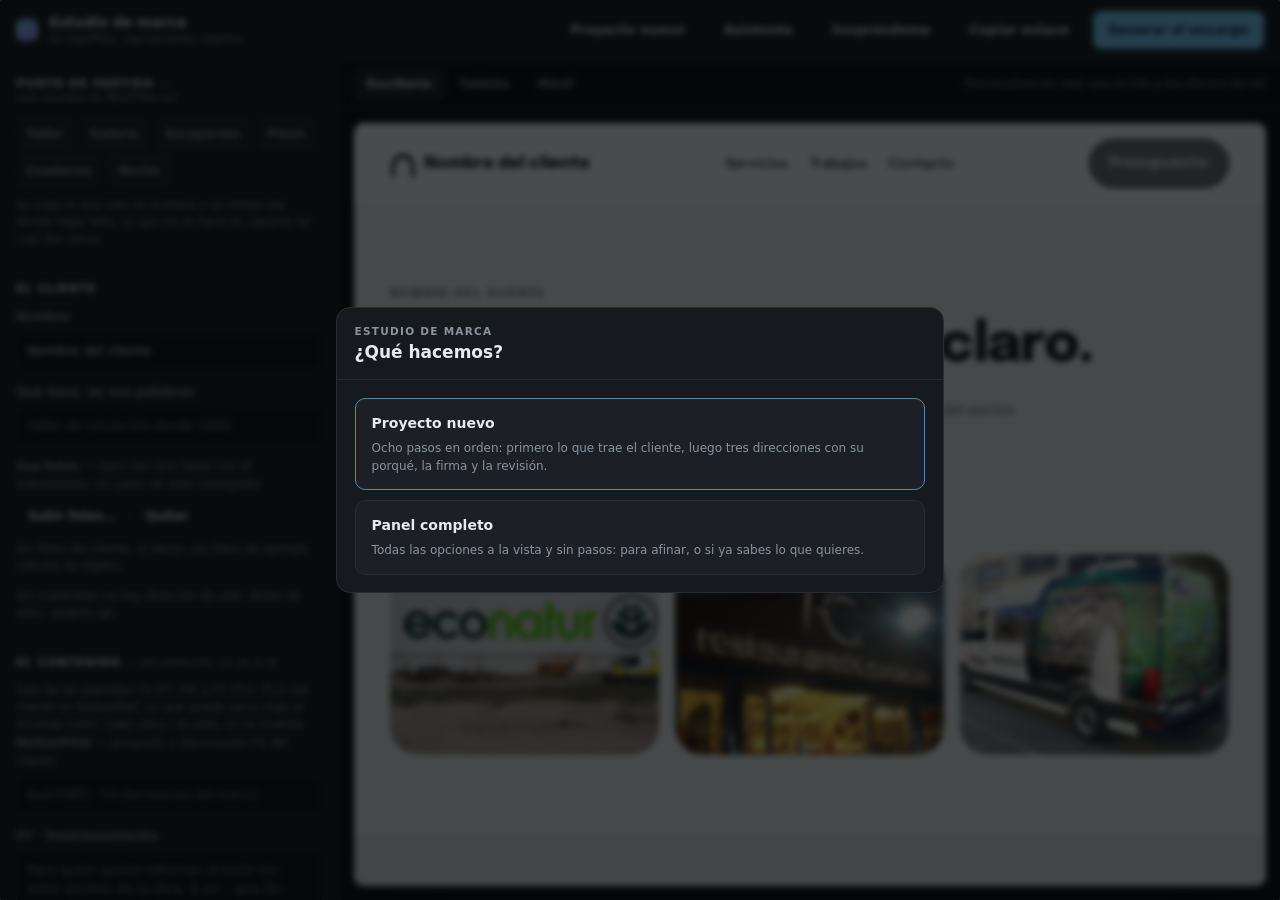
<file: estudio/index.html>
<!doctype html>
<html lang="es">
<head>
<meta charset="utf-8">
<meta name="viewport" content="width=device-width, initial-scale=1">
<meta name="robots" content="noindex, nofollow">
<title>Estudio de marca · kit OpsPilot</title>
<meta name="description" content="Herramienta interna: se compone la dirección de arte de una web y sale un encargo ejecutable.">
<link rel="stylesheet" href="../_astro/kit-completo.css?v=b0d6eb5a">
<link rel="stylesheet" href="estudio.css?v=91aaba2c">
</head>
<body>

<header class="ui-top">
  <div class="ui-brand">
    <span class="ui-dot"></span>
    <div>
      <strong>Estudio de marca</strong>
      <span>kit OpsPilot · herramienta interna</span>
    </div>
  </div>
  <div class="ui-top-actions">
    <button id="nuevo" class="ui-btn ui-btn-ghost" title="Otro cliente, o elegir cómo trabajar">Proyecto nuevo</button>
    <button id="modo" class="ui-btn ui-btn-ghost">Asistente</button>
    <button id="dados" class="ui-btn ui-btn-ghost" title="Una propuesta nueva con sus ejes y sus materiales; se puede deshacer">Sorpréndeme</button>
    <button id="enlace" class="ui-btn ui-btn-ghost" title="Copia un enlace con esta composición">Copiar enlace</button>
    <button id="ver-brief" class="ui-btn ui-btn-primary">Generar el encargo</button>
  </div>
</header>

<main class="ui-shell">

  <!-- ══ EL ASISTENTE ═════════════════════════════════════════════════
       Los mismos datos que el panel, en ocho pasos. Lo pinta asistente.js. -->
  <aside class="ui-panel ui-asis" id="asistente" aria-label="Asistente de proyecto">
    <ol class="ui-asis-pasos" id="asis-pasos"></ol>
    <div class="ui-asis-cuerpo" id="asis-cuerpo"></div>
    <footer class="ui-asis-pie">
      <button type="button" id="asis-atras" class="ui-btn ui-btn-ghost">Atrás</button>
      <p class="ui-asis-falta" id="asis-falta" role="status"></p>
      <button type="button" id="asis-sigue" class="ui-btn ui-btn-primary">Siguiente</button>
    </footer>
  </aside>

  <!-- ══ PANEL DE DECISIONES ══════════════════════════════════════════ -->
  <aside class="ui-panel" id="panel">

    <section class="ui-group">
      <h2>Punto de partida <em>— seis mundos de RECETAS.md</em></h2>
      <div class="ui-chips" id="recetas"></div>
      <p class="ui-hint">
        Se coge el que más se acerque y se rompe por donde haga falta. Lo que no se hace
        es copiarlo tal cual dos veces.
      </p>
    </section>

    <section class="ui-group">
      <h2>El cliente</h2>
      <label class="ui-field">
        <span>Nombre</span>
        <input type="text" id="marca" value="Nombre del cliente" autocomplete="off">
      </label>
      <label class="ui-field">
        <span>Qué hace, en sus palabras</span>
        <input type="text" id="oficio" placeholder="taller de rotulación desde 1993" autocomplete="off">
      </label>
      <div class="ui-field">
        <span>Sus fotos <em>— para ver SUS fotos con el tratamiento; no salen de este navegador</em></span>
        <div class="ui-logo">
          <label class="ui-btn ui-btn-ghost" for="fotos-file">Subir fotos…</label>
          <input type="file" id="fotos-file" accept="image/jpeg,image/png,image/webp" multiple hidden>
          <button type="button" id="fotos-quitar" class="ui-btn ui-btn-ghost">Quitar</button>
        </div>
        <div id="fotos-diag"></div>
      </div>
      <p class="ui-hint">
        Sin materiales no hay dirección de arte. Antes de esto: <code>ASSETS.md</code>.
      </p>
    </section>

    <section class="ui-group">
      <h2>El contenido <em>— del protocolo, no de la IA</em></h2>
      <p class="ui-hint" style="margin-top:0">
        Sale de las plantillas F4 (P7–P9) y F5 (P11–P12) del cliente en NotionPilot.
        Lo que quede vacío viaja al encargo como <code>TODO (Pn)</code>: se pide, no se inventa.
      </p>
      <label class="ui-field">
        <span>NotionPilot <em>— proyecto o documento F4 del cliente</em></span>
        <input type="text" id="np" placeholder="8a5758f2 · F4 Decisiones de marca" autocomplete="off">
      </label>
      <label class="ui-field">
        <span>P7 · Posicionamiento</span>
        <textarea id="posicionamiento" rows="2" placeholder="Para quien quiere reformar el baño sin estar encima de la obra, X es… que [la prueba que un competidor no podría firmar]."></textarea>
      </label>
      <label class="ui-field">
        <span>P8 · La prueba principal <em>— va en el subtítulo</em></span>
        <input type="text" id="prueba" placeholder="Presupuesto cerrado en 48 h tras medir, por escrito" autocomplete="off">
      </label>
      <label class="ui-field">
        <span>P11 · Búsqueda principal</span>
        <input type="text" id="busqueda" placeholder="reforma de baño en Córdoba" autocomplete="off">
      </label>
      <label class="ui-field">
        <span>P11 · Zona <em>— pueblos, separados por comas</em></span>
        <input type="text" id="zona" placeholder="Córdoba, Lucena, Montilla, Puente Genil" autocomplete="off">
      </label>
      <label class="ui-field">
        <span>P9 · Voz <em>— tres adjetivos</em></span>
        <input type="text" id="voz" placeholder="claro, de oficio, sin prisas" autocomplete="off">
      </label>
      <div class="ui-field ui-row">
        <label class="ui-field" style="flex:1"><span>Decimos</span>
          <input type="text" id="palabrasSi" placeholder="partida, medir, por escrito" autocomplete="off"></label>
        <label class="ui-field" style="flex:1"><span>Nunca decimos</span>
          <input type="text" id="palabrasNo" placeholder="calidad-precio, integral" autocomplete="off"></label>
      </div>
      <label class="ui-field">
        <span>P12 · La objeción principal</span>
        <input type="text" id="objecion" placeholder="«¿Y si luego cuesta más de lo que me dijeron?»" autocomplete="off">
      </label>
      <label class="ui-field">
        <span>…y cómo se responde <em>— con un hecho, no con un adjetivo</em></span>
        <input type="text" id="respuestaObjecion" placeholder="El precio de la visita es el que firmas: por partidas y por escrito." autocomplete="off">
      </label>
      <label class="ui-field">
        <span>P12 · Cómo funciona <em>— un paso por línea: paso · qué pasa · plazo</em></span>
        <textarea id="pasos" rows="3" placeholder="Nos escribes · qué quieres y dónde, con una foto · te contestamos en una hora"></textarea>
      </label>
      <label class="ui-field">
        <span>Servicios <em>— uno por línea: nombre · qué incluye · desde X €</em></span>
        <textarea id="listaServicios" rows="4" placeholder="Cambio de bañera por plato · plato, mampara y alicatado de la zona · desde 1.450 €"></textarea>
      </label>
      <label class="ui-field">
        <span>Reseñas reales <em>— una por línea: texto literal · dónde y cuándo</em></span>
        <textarea id="listaResenas" rows="3" placeholder="Lo que dijeron que costaba fue lo que costó. · Google, marzo de 2026"></textarea>
      </label>
      <label class="ui-field">
        <span>P8 · Cifras con prueba <em>— una por línea: cifra · qué mide · de dónde sale</em></span>
        <textarea id="cifras" rows="3" placeholder="48 h · visita en la capital · compromiso escrito en el presupuesto"></textarea>
      </label>
      <div class="ui-field">
        <span>P12 · El canal que atiende DE VERDAD <em>— lo que no se marque no sale en la web</em></span>
        <div class="ui-chips ui-chips-sm" id="canales"></div>
      </div>
      <label class="ui-field">
        <span>Datos de contacto <em>— tal como van en todas partes</em></span>
        <textarea id="datosContacto" rows="3" placeholder="WhatsApp +34 6XX XX XX XX · lunes a viernes, 9 a 19 h&#10;El formulario llega a info@… y se contesta en el día"></textarea>
      </label>
    </section>

    <section class="ui-group">
      <h2>La marca <em>— el logo como forma, no solo como esquina</em></h2>
      <div class="ui-field">
        <span>Logo <em>— SVG recortado o PNG con transparencia</em></span>
        <div class="ui-logo">
          <label class="ui-btn ui-btn-ghost" for="logo-file">Subir…</label>
          <input type="file" id="logo-file" accept=".svg,.png,.webp,image/svg+xml,image/png,image/webp" hidden>
          <button type="button" id="logo-quitar" class="ui-btn ui-btn-ghost">Quitar</button>
        </div>
        <div id="logo-diag"></div>
      </div>
      <div class="ui-field">
        <span>O una forma <em>— para jugar antes de tener el logo</em></span>
        <div id="marca-forma"></div>
      </div>
      <label class="ui-field ui-inline">
        <span>Usarlo en cabecera y pie</span>
        <input type="checkbox" id="marca-chrome" checked>
      </label>
      <div class="ui-field">
        <span>Juego <em>— dónde vuelve a aparecer la forma</em></span>
        <div id="marca-juego"></div>
      </div>
      <label class="ui-field ui-inline">
        <span>Ventana con aro de color <em>(quitalo si la forma lleva letras caladas)</em></span>
        <input type="checkbox" id="ventana-marco" checked>
      </label>
      <p class="ui-hint">
        Marcá <code>marca</code> en las secciones donde quieras que salga. Es la lección de
        Córdoba Soluciona: el arco de su logo vuelve tres veces como ventana, y eso es lo que
        hace que la web se lea como suya. Pero solo funciona si el logo es una <strong>silueta
        simple y sin fondo</strong>: si trae fondo blanco, la máscara sale cuadrada.
      </p>
    </section>

    <section class="ui-group">
      <h2>La página <em>— <span id="secciones-cuenta"></span></em></h2>
      <div class="ui-field">
        <span>Empezar desde <em>— sustituye la lista de abajo</em></span>
        <div class="ui-chips ui-chips-sm" id="composiciones"></div>
      </div>
      <div id="secciones"></div>
      <p class="ui-hint">
        Esto es la arquitectura, no el estilo: el orden de las secciones decide en qué
        orden se entiende el negocio. Se reordena con <code>↑↓</code>. El tono dice sobre
        qué fondo va cada una; las casillas, qué capas se aplican ahí y solo ahí —
        la escenografía va en las <strong>bisagras</strong>, no en todas.
      </p>
    </section>

    <section class="ui-group">
      <h2>Los ejes <em>— se leen del cliente, no del sector</em></h2>
      <div id="ejes"></div>
      <p class="ui-hint" id="eje-lectura"></p>
    </section>

    <section class="ui-group">
      <h2>Tipografía</h2>
      <div class="ui-field">
        <span>Display <em>— lo que más separa dos webs</em></span>
        <div class="ui-chips" id="display"></div>
      </div>
      <div class="ui-field">
        <span>Texto</span>
        <div class="ui-chips ui-chips-sm" id="texto"></div>
      </div>
      <label class="ui-field ui-inline">
        <span>Titulares extendidos <em>(eje de anchura)</em></span>
        <input type="checkbox" id="ancho">
      </label>
    </section>

    <section class="ui-group">
      <h2>Color</h2>
      <div class="ui-field ui-row">
        <label class="ui-color">
          <span>Acento</span>
          <input type="color" id="acento" value="#6B737B">
        </label>
        <label class="ui-color">
          <span>Tinta</span>
          <input type="color" id="tinta" value="#15181B">
        </label>
        <label class="ui-color">
          <span>Papel</span>
          <input type="color" id="papel" value="#F5F6F7">
        </label>
      </div>
      <label class="ui-field ui-inline">
        <span>Papel propio <em>— si no, el de la base</em></span>
        <input type="checkbox" id="papel-propio">
      </label>
      <div class="ui-field">
        <span>Base <em>— una sola familia de grises</em></span>
        <div class="ui-chips ui-chips-sm" id="base"></div>
      </div>
      <p class="ui-hint">
        Con solo cuatro bases, todas las webs compartirían uno de cuatro papeles. Si el
        cliente tiene el suyo (su cal, su papel de rótulo), márcalo: la franja alterna
        sale de él y el anti-clon lo compara con el registro.
      </p>
    </section>

    <section class="ui-group">
      <h2>Fondo <em>— uno por web</em></h2>
      <div class="ui-chips" id="fondo"></div>
    </section>

    <section class="ui-group">
      <h2>Escenografía <em>— color plano con forma</em></h2>
      <div class="ui-chips" id="escena"></div>
    </section>

    <section class="ui-group">
      <h2>Pieza geométrica <em>— una forma detrás del texto</em></h2>
      <div class="ui-chips" id="pieza"></div>
      <div id="colocacion" style="margin-top:.9rem"></div>
    </section>

    <section class="ui-group">
      <h2>Fotografía</h2>
      <div class="ui-field">
        <span>Tratamiento <em>— el mismo en toda la web</em></span>
        <div class="ui-chips" id="foto"></div>
      </div>
      <div class="ui-field">
        <span>Forma <em>— máximo dos</em></span>
        <div class="ui-chips" id="forma"></div>
      </div>
    </section>

    <section class="ui-group">
      <h2>Estructura</h2>
      <div class="ui-field"><span>Cabecera</span><div class="ui-chips ui-chips-sm" id="header"></div></div>
      <div class="ui-field"><span>Botones</span><div class="ui-chips ui-chips-sm" id="boton"></div></div>
      <div class="ui-field"><span>Titulares</span><div class="ui-chips ui-chips-sm" id="titular"></div></div>
      <div class="ui-field"><span>Pie</span><div class="ui-chips ui-chips-sm" id="footer"></div></div>
    </section>

    <section class="ui-group">
      <h2>Módulos <em>— cómo se despliega el contenido</em></h2>
      <div class="ui-chips" id="modulos"></div>
    </section>

    <section class="ui-group">
      <h2>Movimiento</h2>
      <div class="ui-chips" id="movimiento"></div>
    </section>

    <section class="ui-group">
      <h2>El gesto <em>— lo único que no se puede copiar</em></h2>
      <label class="ui-field">
        <span>Una idea que solo valga para ESTE cliente</span>
        <textarea id="gesto" rows="3" placeholder="Su logo es un rótulo: cada pieza tiene canto de aluminio y SE ENCIENDE."></textarea>
      </label>
      <p class="ui-hint">
        Si le vale igual a otros cuarenta del gremio, no es un gesto: es el cliché del sector.
        Búscalo en sus reseñas, no en su catálogo.
      </p>
    </section>

    <div class="ui-avisos" id="avisos"></div>
  </aside>

  <!-- ══ PREVISUALIZACIÓN ═════════════════════════════════════════════ -->
  <section class="ui-preview">
    <div class="ui-preview-bar">
      <div class="ui-tabs" id="anchos">
        <button data-w="100%" class="on">Escritorio</button>
        <button data-w="820px">Tableta</button>
        <button data-w="390px">Móvil</button>
      </div>
      <button type="button" id="pantalla" class="ui-btn ui-btn-ghost" aria-pressed="false">Ver entero</button>
      <span class="ui-preview-nota">Previsualización real: usa el CSS y los efectos del kit</span>
    </div>
    <!-- La sorpresa dice qué ha hecho y por qué, y se puede deshacer. Lo pinta sorpresa.js. -->
    <div class="ui-sorpresa" id="sorpresa" role="status" hidden>
      <p><b id="sorpresa-n"></b><span id="sorpresa-p"></span></p>
      <span class="ui-sorpresa-acc">
        <button type="button" id="sorpresa-otra" class="ui-btn ui-btn-ghost">Otra</button>
        <button type="button" id="sorpresa-variar" class="ui-btn ui-btn-ghost" title="La misma letra y el mismo color; otra firma">Variar esta</button>
        <button type="button" id="sorpresa-deshacer" class="ui-btn ui-btn-ghost">Deshacer</button>
        <button type="button" id="sorpresa-cerrar" class="ui-btn ui-btn-ghost" aria-label="Cerrar">✕</button>
      </span>
    </div>
    <div class="ui-preview-stage">
      <iframe id="lienzo" title="Previsualización"></iframe>
    </div>
  </section>
</main>

<!-- ══ EL ENCARGO ═══════════════════════════════════════════════════ -->
<dialog id="brief" class="ui-dialog">
  <form method="dialog" class="ui-dialog-dismiss"><button tabindex="-1" aria-label="Cerrar"></button></form>
  <article class="ui-dialog-panel">
    <header>
      <div>
        <p class="ui-eyebrow">Listo para pegar</p>
        <h2>Encargo de maquetación</h2>
      </div>
      <div class="ui-dialog-tabs">
        <button data-vista="prompt" class="on">Prompt</button>
        <button data-vista="astro">index.astro</button>
        <button data-vista="tema">Tema CSS</button>
        <button data-vista="arte">DIRECCION-ARTE.md</button>
        <button data-vista="json">JSON</button>
      </div>
    </header>
    <textarea id="salida" readonly spellcheck="false"></textarea>
    <footer>
      <p id="copiado" class="ui-copiado" role="status"></p>
      <span class="ui-bajar">
        <span>Descargar:</span>
        <button type="button" class="ui-btn ui-btn-ghost" data-bajar="prompt">ENCARGO.md</button>
        <button type="button" class="ui-btn ui-btn-ghost" data-bajar="astro">index.astro</button>
        <button type="button" class="ui-btn ui-btn-ghost" data-bajar="tema">tema.css</button>
        <button type="button" class="ui-btn ui-btn-ghost" data-bajar="arte">DIRECCION-ARTE.md</button>
      </span>
      <button type="button" id="copiar" class="ui-btn ui-btn-primary">Copiar</button>
      <form method="dialog"><button class="ui-btn ui-btn-ghost">Cerrar</button></form>
    </footer>
  </article>
</dialog>

<!-- ══ AL ENTRAR ════════════════════════════════════════════════════ -->
<dialog id="inicio" class="ui-dialog">
  <form method="dialog" class="ui-dialog-dismiss"><button tabindex="-1" aria-label="Cerrar"></button></form>
  <article class="ui-dialog-panel ui-inicio">
    <header><div>
      <p class="ui-eyebrow">Estudio de marca</p>
      <h2>¿Qué hacemos?</h2>
    </div></header>
    <div class="ui-inicio-ops">
      <button type="button" class="ui-inicio-op primero" data-inicio="nuevo">
        <b>Proyecto nuevo</b><span id="inicio-nuevo-d"></span></button>
      <button type="button" class="ui-inicio-op" data-inicio="seguir" id="inicio-seguir">
        <b>Seguir con <span id="inicio-marca"></span></b><span>Donde lo dejaste, en el asistente o en el panel.</span></button>
      <button type="button" class="ui-inicio-op" data-inicio="panel">
        <b>Panel completo</b><span>Todas las opciones a la vista y sin pasos: para afinar, o si ya sabes lo que quieres.</span></button>
    </div>
  </article>
</dialog>

<!-- El Estudio, por responsabilidades. Scripts clásicos que comparten el ámbito
     global: EL ORDEN IMPORTA y es el mismo que usan las pruebas
     (opspilot-kit/build/cargar-estudio.mjs lo lee de aquí). arranque.js, el último. -->
<script src="catalogo.js?v=16da6386"></script>
<script src="estado.js?v=ad9289b3"></script>
<script src="color.js?v=aa7ecb19"></script>
<script src="panel.js?v=eb410fac"></script>
<script src="criterio.js?v=e0d9715a"></script>
<script src="lienzo.js?v=3b3c15e5"></script>
<script src="encargo.js?v=56f691c2"></script>
<script src="materiales.js?v=aa5c7e62"></script>
<script src="secciones.js?v=30c04890"></script>
<script src="persistencia.js?v=e8dc7e3b"></script>
<script src="rubrica.js?v=5e48c050"></script>
<script src="propuestas.js?v=1212fe79"></script>
<script src="asistente.js?v=83f00dd5"></script>
<script src="sorpresa.js?v=ac1f91d4"></script>
<script src="arranque.js?v=107747b7"></script>
</body>
</html>
</file>
<file: estudio/estudio.css>
/* ============================================================================
   Estudio de marca · interfaz de la herramienta

   A propósito NO usa el sistema visual del kit: la herramienta tiene que
   distinguirse de lo que se está diseñando dentro. Si el panel se pareciese a
   la previsualización, no se sabría qué se está mirando.
   ============================================================================ */

:root {
  --ui-bg: #0e1013;
  --ui-panel: #16191d;
  --ui-panel-2: #1c2026;
  --ui-line: #282d34;
  --ui-text: #e7eaee;
  --ui-soft: #8b939e;
  --ui-accent: #7dd3fc;
  --ui-warn: #fbbf24;
  --ui-r: 10px;
}

* { box-sizing: border-box; }

body {
  margin: 0;
  background: var(--ui-bg);
  color: var(--ui-text);
  font: 400 14px/1.5 ui-sans-serif, system-ui, -apple-system, "Segoe UI", sans-serif;
  height: 100dvh;
  display: flex;
  flex-direction: column;
  overflow: hidden;
}

/* ── Barra superior ──────────────────────────────────────────────────────── */
.ui-top {
  display: flex;
  align-items: center;
  justify-content: space-between;
  gap: 1rem;
  padding: 0.7rem 1rem;
  border-bottom: 1px solid var(--ui-line);
  background: var(--ui-panel);
  flex: none;
}
.ui-brand { display: flex; align-items: center; gap: 0.7rem; }
.ui-brand div { display: flex; flex-direction: column; line-height: 1.25; }
.ui-brand strong { font-size: 14px; }
.ui-brand span { font-size: 11.5px; color: var(--ui-soft); }
.ui-dot {
  width: 22px; height: 22px; border-radius: 6px; flex: none;
  background: linear-gradient(140deg, var(--ui-accent), #a78bfa);
}
.ui-top-actions { display: flex; gap: 0.5rem; flex-wrap: wrap; }

.ui-btn {
  font: inherit; font-weight: 600; font-size: 13px;
  padding: 0.5rem 0.9rem; border-radius: 8px; cursor: pointer;
  border: 1px solid transparent; transition: background .15s, border-color .15s;
}
.ui-btn-ghost { background: transparent; border-color: var(--ui-line); color: var(--ui-text); }
.ui-btn-ghost:hover { background: var(--ui-panel-2); }
.ui-btn-primary { background: var(--ui-accent); color: #06202e; }
.ui-btn-primary:hover { filter: brightness(1.08); }

/* ── Disposición ─────────────────────────────────────────────────────────── */
.ui-shell {
  display: grid;
  grid-template-columns: 340px 1fr;
  flex: 1;
  min-height: 0;
}
/* ── Pantalla estrecha ───────────────────────────────────────────────────────
   Antes esto partía la pantalla en 45%/55% con el `body` a `100dvh` y
   `overflow:hidden`. En un móvil eso deja el panel en ~300 px y la muestra en
   otros ~350: no cabe nada en ninguno de los dos y no se puede salir de ahí.

   Ahora la página entera hace scroll —que es lo natural en un móvil— y la
   muestra va ARRIBA y PEGADA: se toca una opción del panel y se ve el efecto
   sin tener que volver a subir. Es el único sitio donde `sticky` se gana el
   puesto: aquí la previsualización es la razón de estar en la página. */
@media (width < 60rem) {
  /* Se conserva el modelo de dos paneles con scroll propio —es el que funciona
     y el que no depende de que la página entera crezca— pero cambiando dos
     cosas que lo hacían inservible en un móvil:

     1. La MUESTRA VA PRIMERO y se lleva la mayor parte de la altura. Antes se
        quedaba abajo con el 55% de la pantalla, debajo de un panel que ya
        ocupaba el 45%: se tocaba una opción y el efecto quedaba fuera de vista.
     2. El panel se queda con el resto y sigue siendo su propio contenedor de
        scroll, así que la muestra no se mueve mientras se recorren las
        opciones. */
  .ui-shell {
    grid-template-columns: 1fr;
    grid-template-rows: 60dvh 1fr;
  }
  .ui-preview { order: -1; border-bottom: 1px solid var(--ui-line); }
  .ui-panel { border-right: 0; }

  /* La nota de la barra no cabe y empuja fuera a los tres tamaños. */
  .ui-preview-nota { display: none; }
  /* Sin el padding, la muestra gana 30 px de alto, que en un móvil se notan. */
  .ui-preview-stage { padding: 0.4rem; }

  /* ── Ver entero ───────────────────────────────────────────────────────────
     Repartir la pantalla de un móvil entre el panel y la muestra deja los dos
     inservibles: se puede navegar pero no se ve el conjunto, que es para lo
     que existe la previsualización. Así que en móvil no se reparte — se elige.
     Se toca «Ver entero» y la muestra ocupa todo; se vuelve y están los
     ajustes. Es la misma idea de una app de diseño en el teléfono. */
  #pantalla { display: inline-flex; font-size: 12px; padding: 0.35rem 0.6rem; }

  body.ui-solo-muestra .ui-panel { display: none; }
  body.ui-solo-muestra .ui-shell { grid-template-rows: 1fr; }
  body.ui-solo-muestra .ui-top { display: none; }
  body.ui-solo-muestra .ui-preview-stage { padding: 0; }
  body.ui-solo-muestra #lienzo { border-radius: 0; box-shadow: none; }
}

/* En escritorio el botón sobra: ahí ya se ve todo. */
#pantalla { display: none; }

/* Pantalla muy estrecha: la barra de acciones de arriba no cabe en una línea. */
@media (width < 34rem) {
  .ui-top { flex-wrap: wrap; }
  .ui-top-actions { width: 100%; }
  .ui-top-actions .ui-btn { flex: 1; }
}

/* ── Panel ───────────────────────────────────────────────────────────────── */
.ui-panel {
  border-right: 1px solid var(--ui-line);
  overflow-y: auto;
  overscroll-behavior: contain;
  background: var(--ui-panel);
}
.ui-group { padding: 1rem; border-bottom: 1px solid var(--ui-line); }
.ui-group h2 {
  margin: 0 0 0.75rem;
  font-size: 11px; font-weight: 700; letter-spacing: 0.1em; text-transform: uppercase;
  color: var(--ui-text);
}
.ui-group h2 em, .ui-field span em {
  font-style: normal; font-weight: 500; letter-spacing: 0;
  text-transform: none; color: var(--ui-soft);
}

.ui-field { display: block; margin-bottom: 0.8rem; }
.ui-field:last-child { margin-bottom: 0; }
.ui-field > span {
  display: block; margin-bottom: 0.4rem;
  font-size: 12px; font-weight: 600; color: var(--ui-soft);
}
.ui-field input[type=text], .ui-field textarea {
  width: 100%; font: inherit; font-size: 13px;
  padding: 0.5rem 0.65rem; border-radius: 8px;
  border: 1px solid var(--ui-line); background: var(--ui-bg); color: var(--ui-text);
  resize: vertical;
}
.ui-field input:focus-visible, .ui-field textarea:focus-visible,
.ui-chips button:focus-visible, .ui-btn:focus-visible {
  outline: 2px solid var(--ui-accent); outline-offset: 1px;
}
.ui-inline { display: flex; align-items: center; justify-content: space-between; gap: 1rem; }
.ui-inline > span { margin: 0; }
.ui-row { display: flex; gap: 0.75rem; }
.ui-color { flex: 1; }
.ui-color span { display: block; margin-bottom: 0.4rem; font-size: 12px; font-weight: 600; color: var(--ui-soft); }
.ui-color input[type=color] {
  width: 100%; height: 34px; padding: 0; border: 1px solid var(--ui-line);
  border-radius: 8px; background: none; cursor: pointer;
}

/* Fichas de selección */
.ui-chips { display: flex; flex-wrap: wrap; gap: 0.35rem; }
.ui-chips button {
  font: inherit; font-size: 12px; font-weight: 600;
  padding: 0.38rem 0.6rem; border-radius: 7px; cursor: pointer;
  border: 1px solid var(--ui-line); background: var(--ui-panel-2); color: var(--ui-soft);
  transition: border-color .15s, color .15s, background .15s;
}
.ui-chips button:hover { color: var(--ui-text); border-color: #3a424c; }
.ui-chips button.on { background: var(--ui-accent); border-color: var(--ui-accent); color: #06202e; }
.ui-chips-sm button { font-size: 11.5px; padding: 0.3rem 0.5rem; }

/* Ejes */
.ui-eje { display: grid; grid-template-columns: 5.5rem 1fr 1.4rem; align-items: center; gap: 0.6rem; margin-bottom: 0.5rem; }
.ui-eje label { font-size: 12px; font-weight: 600; color: var(--ui-soft); }
.ui-eje input { width: 100%; accent-color: var(--ui-accent); }
.ui-eje output { font-size: 12px; font-variant-numeric: tabular-nums; text-align: right; color: var(--ui-text); }

.ui-hint { margin: 0.6rem 0 0; font-size: 11.5px; line-height: 1.5; color: var(--ui-soft); }
.ui-hint code { background: var(--ui-panel-2); padding: 0.1em 0.35em; border-radius: 4px; font-size: 11px; }

/* Subida del logo. El <input type=file> nativo es feo y no se puede estilar;
   se oculta y la etiqueta hace de botón, que es accesible igual. */
.ui-logo { display: flex; gap: 0.4rem; flex-wrap: wrap; }
.ui-logo .ui-btn { font-size: 12px; padding: 0.4rem 0.7rem; cursor: pointer; }
#logo-diag .ui-aviso { font-size: 11.5px; }

/* Descargas del diálogo. Un botón por fichero, con su nombre a la vista: si
   hay que adivinar cómo se llama lo que baja, acaba sin usarse. */
.ui-bajar { display: flex; align-items: center; gap: 0.4rem; flex-wrap: wrap; margin-right: auto; }
.ui-bajar > span { font-size: 11.5px; color: var(--ui-soft); }
.ui-bajar .ui-btn { font-size: 12px; padding: 0.4rem 0.6rem; }

/* ── El compositor de secciones ──────────────────────────────────────────────
   Una fila por sección. Se reordena con botones, no arrastrando: en una lista
   de doce dentro de un panel que ya hace scroll, arrastrar es peor de usar. */
#secciones { display: grid; gap: 0.5rem; }

.ui-sec {
  border: 1px solid var(--ui-line);
  border-radius: 9px;
  background: var(--ui-panel-2);
  padding: 0.55rem 0.6rem;
}
.ui-sec-top { display: flex; align-items: flex-start; gap: 0.5rem; }
.ui-sec-n { font-size: 11px; font-weight: 700; color: var(--ui-soft); padding-top: 0.15rem; }
.ui-sec-n2 { flex: 1; min-width: 0; display: flex; flex-direction: column; line-height: 1.3; }
.ui-sec-n2 b { font-size: 12.5px; }
.ui-sec-n2 em {
  font-style: normal; font-size: 11px; color: var(--ui-soft);
  /* Dos líneas y corta: el «qué dice» orienta, no es un párrafo. */
  display: -webkit-box; -webkit-line-clamp: 2; -webkit-box-orient: vertical; overflow: hidden;
}
.ui-sec-acc { display: flex; gap: 0.15rem; flex: none; }
.ui-sec-acc button {
  font: inherit; font-size: 12px; line-height: 1;
  width: 22px; height: 22px; padding: 0; cursor: pointer;
  border: 1px solid transparent; border-radius: 5px;
  background: transparent; color: var(--ui-soft);
}
.ui-sec-acc button:hover:not(:disabled) { background: var(--ui-line); color: var(--ui-text); }
.ui-sec-acc button:disabled { opacity: 0.28; cursor: default; }
.ui-sec-acc button[data-a="quita"]:hover { background: color-mix(in srgb, #f87171 25%, transparent); color: #fecaca; }

.ui-sec-vars, .ui-sec-tono { display: flex; flex-wrap: wrap; gap: 0.25rem; }
.ui-sec-vars { margin-top: 0.5rem; }
.ui-sec-vars button, .ui-sec-tono button {
  font: inherit; font-size: 11px; font-weight: 600;
  padding: 0.22rem 0.45rem; border-radius: 5px; cursor: pointer;
  border: 1px solid var(--ui-line); background: var(--ui-bg); color: var(--ui-soft);
}
.ui-sec-vars button:hover, .ui-sec-tono button:hover { color: var(--ui-text); }
.ui-sec-vars button.on, .ui-sec-tono button.on {
  background: var(--ui-accent); border-color: var(--ui-accent); color: #06202e;
}

.ui-sec-pie {
  display: flex; flex-wrap: wrap; align-items: center; gap: 0.5rem;
  margin-top: 0.45rem; padding-top: 0.45rem; border-top: 1px solid var(--ui-line);
}
.ui-sec-capas { display: flex; flex-wrap: wrap; gap: 0.5rem; margin-left: auto; }
.ui-sec-capas label {
  display: inline-flex; align-items: center; gap: 0.25rem;
  font-size: 11px; color: var(--ui-soft); cursor: pointer;
}
.ui-sec-capas input { accent-color: var(--ui-accent); margin: 0; }

.ui-sec-add { display: flex; flex-wrap: wrap; gap: 0.25rem; margin-top: 0.25rem; }
.ui-sec-add button {
  font: inherit; font-size: 11px; font-weight: 600;
  padding: 0.3rem 0.5rem; border-radius: 6px; cursor: pointer;
  border: 1px dashed var(--ui-line); background: transparent; color: var(--ui-soft);
}
.ui-sec-add button:hover { border-style: solid; border-color: var(--ui-accent); color: var(--ui-text); }

/* Avisos de coherencia */
.ui-avisos { padding: 1rem; display: grid; gap: 0.5rem; }
.ui-aviso {
  display: flex; gap: 0.5rem; align-items: flex-start;
  font-size: 12px; line-height: 1.45;
  padding: 0.6rem 0.7rem; border-radius: 8px;
  background: color-mix(in srgb, var(--ui-warn) 12%, transparent);
  border: 1px solid color-mix(in srgb, var(--ui-warn) 30%, transparent);
  color: #fde9b8;
}
.ui-aviso b { color: var(--ui-warn); }
.ui-aviso.ok {
  background: color-mix(in srgb, #4ade80 10%, transparent);
  border-color: color-mix(in srgb, #4ade80 28%, transparent);
  color: #c6f6d5;
}
.ui-aviso.ok b { color: #4ade80; }
/* Grave = el suelo incumplido (contraste medido). No es una opinión de estilo:
   se distingue en color para que no se confunda con los avisos de criterio. */
.ui-aviso.grave {
  background: color-mix(in srgb, #f87171 12%, transparent);
  border-color: color-mix(in srgb, #f87171 34%, transparent);
  color: #fecaca;
}
.ui-aviso.grave b { color: #f87171; }
/* Qué NO mide la comprobación. Va siempre, cumpla o no. */
.ui-nota {
  font-size: 11px; line-height: 1.5; margin: 0.15rem 0 0;
  color: var(--ui-soft);
}


/* ── Selectores VISUALES ─────────────────────────────────────────────────────
   Antes eran fichas de texto, y elegir un fondo leyendo su nombre no es elegir:
   es adivinar. Cada opción enseña ahora lo que hace, con el CSS real del kit
   donde existe y una aproximación honesta donde el efecto es de JavaScript. */

.ui-ops {
  display: grid;
  grid-template-columns: repeat(auto-fill, minmax(74px, 1fr));
  gap: 0.4rem;
}
.ui-ops-2 { grid-template-columns: repeat(auto-fill, minmax(104px, 1fr)); }
.ui-ops-3 { grid-template-columns: repeat(auto-fill, minmax(140px, 1fr)); }

.ui-op {
  display: flex; flex-direction: column; gap: 0.3rem;
  padding: 0; border: 0; background: none; cursor: pointer;
  font: inherit; text-align: left;
}
.ui-op-vis {
  position: relative;
  display: block;
  aspect-ratio: 16 / 10;
  border-radius: 7px;
  overflow: hidden;
  background: var(--color-paper, #f2f3f5);
  border: 1px solid var(--ui-line);
  transition: border-color .15s, box-shadow .15s, transform .15s;
  isolation: isolate;
}
.ui-op:hover .ui-op-vis { border-color: #4b5560; transform: translateY(-1px); }
.ui-op.on .ui-op-vis {
  border-color: var(--ui-accent);
  box-shadow: 0 0 0 2px color-mix(in srgb, var(--ui-accent) 45%, transparent);
}
.ui-op-lbl {
  font-size: 11px; font-weight: 600; line-height: 1.25;
  color: var(--ui-soft);
  display: flex; align-items: center; gap: 0.25rem;
}
.ui-op.on .ui-op-lbl { color: var(--ui-text); }
.ui-op-js {
  font-size: 8.5px; font-weight: 700; letter-spacing: .04em;
  padding: 0.05rem 0.25rem; border-radius: 3px;
  background: color-mix(in srgb, var(--ui-accent) 22%, transparent);
  color: var(--ui-accent);
}

/* Lo que va dentro de la miniatura: el efecto a escala. */
.ui-op-vis > * { position: absolute; inset: 0; }
.ui-op-vis .m-nada {
  display: grid; place-items: center;
  color: var(--ui-soft); font-size: 9px; font-weight: 700; letter-spacing: .1em;
}
/* Bocetos de estructura (cabecera, pie, botón, titular, módulo) */
.m-bar { position: absolute; background: var(--color-ink, #16181c); border-radius: 2px; opacity: .85; }
.m-pill { position: absolute; background: var(--color-brand, #fe0); border-radius: 99px; }
.m-line { position: absolute; background: var(--color-ink, #16181c); border-radius: 99px; opacity: .3; }
.m-box { position: absolute; background: var(--color-ink, #16181c); opacity: .12; border-radius: 3px; }
.m-img { position: absolute; background: var(--color-metal, #788088); opacity: .55; border-radius: 3px; }
.m-txt { position: absolute; font-weight: 800; color: var(--color-ink, #16181c); line-height: 1; }

/* Ejes: etiqueta con el extremo, para no tener que adivinar qué es «peso 5» */
.ui-eje-tip { font-size: 10px; color: var(--ui-soft); grid-column: 2 / -1; margin-top: -0.25rem; }

/* ── Previsualización ────────────────────────────────────────────────────── */
.ui-preview { display: flex; flex-direction: column; min-width: 0; background: #0a0c0e; }
.ui-preview-bar {
  display: flex; align-items: center; justify-content: space-between; gap: 1rem;
  padding: 0.5rem 0.9rem; border-bottom: 1px solid var(--ui-line); flex: none;
}
.ui-tabs { display: flex; gap: 0.25rem; }
.ui-tabs button {
  font: inherit; font-size: 12px; font-weight: 600; cursor: pointer;
  padding: 0.35rem 0.7rem; border-radius: 7px;
  border: 1px solid transparent; background: transparent; color: var(--ui-soft);
}
.ui-tabs button.on { background: var(--ui-panel-2); border-color: var(--ui-line); color: var(--ui-text); }
.ui-preview-nota { font-size: 11.5px; color: var(--ui-soft); }

.ui-preview-stage { flex: 1; min-height: 0; display: grid; place-items: start center; overflow: auto; padding: 0.9rem; }
#lienzo {
  width: 100%; height: 100%; border: 0; border-radius: var(--ui-r);
  background: #fff; box-shadow: 0 18px 50px -20px rgb(0 0 0 / 70%);
  transition: width .25s ease;
}

/* ── Diálogo del encargo ─────────────────────────────────────────────────── */
.ui-dialog { padding: 0; border: 0; background: none; max-width: none; max-height: none; width: 100%; height: 100%; }
.ui-dialog::backdrop { background: rgb(4 6 8 / 72%); backdrop-filter: blur(3px); }
.ui-dialog-dismiss { position: fixed; inset: 0; }
.ui-dialog-dismiss button { width: 100%; height: 100%; background: none; border: 0; cursor: default; }
.ui-dialog-panel {
  position: relative; margin: auto; display: flex; flex-direction: column;
  width: min(100% - 2rem, 62rem); height: min(88dvh, 52rem);
  background: var(--ui-panel); border: 1px solid var(--ui-line);
  border-radius: 14px; overflow: hidden;
}
.ui-dialog-panel header {
  display: flex; align-items: center; justify-content: space-between; gap: 1rem; flex-wrap: wrap;
  padding: 1rem 1.1rem; border-bottom: 1px solid var(--ui-line);
}
/* El color explícito: el CSS del kit pinta los h2 con --color-ink, que el
   Estudio escribe en :root con la tinta del CLIENTE. Sin esto, el título del
   encargo salía casi negro sobre el panel oscuro (medido: rgb(26 23 19)). */
.ui-dialog-panel { color: var(--ui-text); }
/* Y la letra: el mismo CSS da a los h2 --font-display, que es la display del
   cliente. La herramienta no se viste con lo que diseña (ver la cabecera). */
.ui-panel h2, .ui-dialog-panel h2 { font-family: inherit; line-height: 1.3; }
.ui-asis-cab h2, .ui-dialog-panel h2 { letter-spacing: normal; font-weight: 700; }
.ui-dialog-panel h2 { margin: 0.1rem 0 0; font-size: 17px; color: var(--ui-text); }
.ui-eyebrow { margin: 0; font-size: 10.5px; font-weight: 700; letter-spacing: 0.12em; text-transform: uppercase; color: var(--ui-soft); }
.ui-dialog-tabs { display: flex; gap: 0.25rem; }
.ui-dialog-tabs button {
  font: inherit; font-size: 12px; font-weight: 600; cursor: pointer;
  padding: 0.35rem 0.7rem; border-radius: 7px;
  border: 1px solid var(--ui-line); background: transparent; color: var(--ui-soft);
}
.ui-dialog-tabs button.on { background: var(--ui-accent); border-color: var(--ui-accent); color: #06202e; }
#salida {
  flex: 1; width: 100%; border: 0; resize: none;
  padding: 1.1rem; background: var(--ui-bg); color: #cdd4dc;
  font: 400 12.5px/1.65 ui-monospace, "Cascadia Mono", "Segoe UI Mono", monospace;
}
.ui-dialog-panel footer {
  display: flex; align-items: center; gap: 0.6rem;
  padding: 0.8rem 1.1rem; border-top: 1px solid var(--ui-line);
}
.ui-copiado { margin: 0 auto 0 0; font-size: 12px; color: #4ade80; }

/* ── Nota sobre el CSS del kit ───────────────────────────────────────────────
   El estudio carga `_astro/kit-completo.css`, compilado aparte con TODAS las
   utilidades forzadas (ver opspilot-kit/build/completo.css). Aquí no se
   redefine ninguna: duplicarlas era deuda, porque al tocar el kit quedaban
   desincronizadas sin avisar. */

/* Rejilla de colocación: nueve casillas, como los tercios de un cartel. */
.ui-rejilla {
  display: grid;
  grid-template-columns: repeat(3, 1fr);
  gap: 3px;
  width: 92px;
  aspect-ratio: 3 / 2;
}
.ui-rejilla button {
  border: 1px solid var(--ui-line);
  background: var(--ui-panel-2);
  border-radius: 4px;
  cursor: pointer;
  padding: 0;
  transition: background .15s, border-color .15s;
}
.ui-rejilla button:hover { border-color: #4b5560; }
.ui-rejilla button.on { background: var(--ui-accent); border-color: var(--ui-accent); }

/* ── El asistente (F2, 23-sep) ────────────────────────────────────────────────
   Ocho pasos en vez de treinta decisiones a la vista. Mismo estado que el
   panel: pasar de uno a otro no pierde nada. El body lleva la clase del modo. */

/* `hidden` tiene que ganar a los display de las clases (.ui-field es block,
   .ui-inicio-op es flex): sin esto, un elemento oculto seguía viéndose. */
[hidden] { display: none !important; }

body:not(.ui-modo-asistente) #asistente { display: none; }
body.ui-modo-asistente #panel { display: none; }
body.ui-modo-asistente .ui-shell { grid-template-columns: minmax(360px, 460px) 1fr; }
/* En el móvil, con la muestra al 60 % el asistente se quedaba con 40 px de
   cuerpo (medido a 375×812): inservible. En este modo lo que se está haciendo
   es decidir, así que la muestra baja al 38 % y los pasos van solo con número. */
@media (width < 60rem) {
  body.ui-modo-asistente .ui-shell { grid-template-columns: 1fr; grid-template-rows: 38dvh 1fr; }
  .ui-asis-pasos { padding: 0.4rem 0.5rem; }
  .ui-asis-pasos button em { display: none; }
  .ui-asis-pie { padding: 0.55rem 0.8rem; }
}

.ui-asis { display: flex; flex-direction: column; overflow: hidden; }

.ui-asis-pasos {
  list-style: none; margin: 0; padding: 0.55rem 0.6rem; flex: none;
  display: grid; grid-template-columns: repeat(8, 1fr); gap: 0.2rem;
  border-bottom: 1px solid var(--ui-line);
}
.ui-asis-pasos button {
  width: 100%; display: flex; flex-direction: column; align-items: center; gap: 0.2rem;
  padding: 0.25rem 0; border: 0; border-radius: 6px; background: none;
  font: inherit; color: var(--ui-soft); cursor: pointer;
}
.ui-asis-pasos button:hover { background: var(--ui-panel-2); }
.ui-asis-pasos button span {
  width: 22px; height: 22px; border-radius: 50%; display: grid; place-items: center;
  font-size: 11px; font-weight: 700; border: 1px solid var(--ui-line);
}
.ui-asis-pasos button em { font-style: normal; font-size: 9.5px; line-height: 1.15; text-align: center; }
.ui-asis-pasos button.on { color: var(--ui-text); }
.ui-asis-pasos button.on span { background: var(--ui-accent); border-color: var(--ui-accent); color: #06202e; }
.ui-asis-pasos button.hecho:not(.on) span { border-color: #4ade80; color: #4ade80; }

.ui-asis-cuerpo { flex: 1; min-height: 0; overflow-y: auto; overscroll-behavior: contain; padding: 1rem 1.1rem 1.5rem; }
.ui-asis-cab h2 { margin: 0.15rem 0 0.4rem; font-size: 18px; color: var(--ui-text); }
.ui-asis-para { margin: 0 0 1.1rem; font-size: 12.5px; line-height: 1.55; color: var(--ui-soft); }

.ui-asis-pie {
  flex: none; display: flex; align-items: center; gap: 0.6rem;
  padding: 0.7rem 1rem; border-top: 1px solid var(--ui-line); background: var(--ui-panel);
}
.ui-asis-pie .ui-btn:disabled { opacity: 0.4; cursor: default; }
.ui-asis-falta { flex: 1; margin: 0; font-size: 11.5px; line-height: 1.4; color: var(--ui-warn); }
.ui-asis-falta .ok { color: #4ade80; }

.ui-field select {
  width: 100%; font: inherit; font-size: 13px; color: var(--ui-text);
  background: var(--ui-bg); border: 1px solid var(--ui-line); border-radius: 8px; padding: 0.5rem 0.6rem;
}

/* Paso 1: dos tarjetas en vez de un sí/no, para que se lea qué implica cada una. */
.ui-asis-dos { display: grid; grid-template-columns: 1fr 1fr; gap: 0.5rem; }
.ui-asis-tarjeta {
  display: flex; flex-direction: column; gap: 0.25rem; text-align: left; cursor: pointer;
  font: inherit; color: var(--ui-text); background: var(--ui-panel-2);
  border: 1px solid var(--ui-line); border-radius: 9px; padding: 0.7rem 0.75rem;
}
.ui-asis-tarjeta span { font-size: 11.5px; line-height: 1.45; color: var(--ui-soft); }
.ui-asis-tarjeta.on { border-color: var(--ui-accent); box-shadow: 0 0 0 2px color-mix(in srgb, var(--ui-accent) 40%, transparent); }

/* Paso 2: el logo y los colores medidos en él. */
.ui-asis-logo {
  margin: 0.5rem 0 0; padding: 0.6rem; border-radius: 8px; display: grid; place-items: center;
  background: repeating-conic-gradient(#20252b 0 25%, #191d22 0 50%) 0 0 / 14px 14px;
}
.ui-asis-logo img { max-width: 100%; max-height: 64px; }
.ui-asis-sw { display: flex; flex-wrap: wrap; gap: 0.4rem; margin: 0 0 0.7rem; }
.ui-asis-sw button { width: 30px; height: 30px; border-radius: 7px; border: 1px solid var(--ui-line); cursor: pointer; }
.ui-asis-sw button.on { outline: 2px solid var(--ui-accent); outline-offset: 2px; }

.ui-asis-mas { margin-top: 0.4rem; border-top: 1px solid var(--ui-line); padding-top: 0.7rem; }
.ui-asis-mas summary { cursor: pointer; font-size: 12.5px; font-weight: 600; margin-bottom: 0.8rem; }
.ui-asis-mas summary em { font-style: normal; font-weight: 400; color: var(--ui-soft); }

/* Paso 4: cada eje con sus dos extremos escritos y qué mueve. */
.ui-asis-eje { margin-bottom: 1rem; }
.ui-asis-eje-top { display: flex; justify-content: space-between; font-size: 12.5px; }
.ui-asis-eje-top output { font-variant-numeric: tabular-nums; color: var(--ui-accent); font-weight: 700; }
.ui-asis-eje input { width: 100%; accent-color: var(--ui-accent); margin: 0.35rem 0 0.1rem; }
.ui-asis-eje-ext { display: flex; justify-content: space-between; font-size: 10.5px; color: var(--ui-soft); }
.ui-asis-lectura { margin: 0.4rem 0 0; font-size: 13px; font-weight: 600; }

/* Paso 5: las tres direcciones con su primera pantalla a escala. */
.ui-asis-props { display: grid; gap: 0.9rem; }
.ui-asis-prop { border: 1px solid var(--ui-line); border-radius: 10px; overflow: hidden; background: var(--ui-panel-2); }
.ui-asis-prop.on { border-color: var(--ui-accent); box-shadow: 0 0 0 2px color-mix(in srgb, var(--ui-accent) 40%, transparent); }
.ui-asis-mini { position: relative; aspect-ratio: 16 / 10; overflow: hidden; background: #fff; }
.ui-asis-mini iframe {
  position: absolute; left: 0; top: 0; width: 1280px; height: 800px;
  border: 0; transform-origin: 0 0; pointer-events: none;
}
.ui-asis-prop-txt { padding: 0.7rem 0.8rem 0.85rem; }
.ui-asis-prop-txt b { font-size: 13px; }
.ui-asis-prop-txt p { margin: 0.3rem 0 0.6rem; font-size: 12px; line-height: 1.5; color: #c9d0d8; }
.ui-asis-prop-txt .ui-asis-nota { font-size: 11px; color: var(--ui-soft); }
.ui-asis-acc { display: flex; flex-wrap: wrap; gap: 0.5rem; margin-top: 1rem; }

/* Pasos 6 y 8: pruebas de la rúbrica, con su nota. */
.ui-asis-fila { display: grid; grid-template-columns: auto 1fr; gap: 0.7rem; padding: 0.7rem 0; border-top: 1px solid var(--ui-line); }
.ui-asis-fila b { font-size: 12.5px; }
.ui-asis-fila p { margin: 0.2rem 0 0; font-size: 11.5px; line-height: 1.5; color: #c9d0d8; }
.ui-asis-fila .ui-asis-cal { color: var(--ui-soft); font-size: 11px; }
.ui-pts { width: 26px; height: 26px; border-radius: 7px; display: grid; place-items: center; font-weight: 700; font-size: 12px; }
.ui-pts.p0, .ui-asis-juicio button.p0 { background: color-mix(in srgb, #f87171 22%, transparent); color: #fca5a5; }
.ui-pts.p1, .ui-asis-juicio button.p1 { background: color-mix(in srgb, var(--ui-warn) 22%, transparent); color: #fde68a; }
.ui-pts.p2, .ui-asis-juicio button.p2 { background: color-mix(in srgb, #4ade80 20%, transparent); color: #86efac; }
.ui-asis-juicio { display: flex; flex-direction: column; gap: 0.2rem; }
.ui-asis-juicio button {
  width: 26px; height: 22px; border-radius: 6px; cursor: pointer; font: inherit; font-size: 11px; font-weight: 700;
  border: 1px solid var(--ui-line); background: transparent; color: var(--ui-soft);
}
.ui-asis-juicio button.on { border-color: transparent; }

.ui-asis-total { display: flex; align-items: baseline; gap: 0.4rem; }
.ui-asis-total b { font-size: 34px; line-height: 1; font-variant-numeric: tabular-nums; }
.ui-asis-total span { font-size: 12px; color: var(--ui-soft); }
.ui-asis-barra { position: relative; height: 8px; margin: 0.6rem 0 1.9rem; border-radius: 99px; background: var(--ui-panel-2); }
.ui-asis-barra i { position: absolute; left: 0; top: 0; bottom: 0; border-radius: inherit; background: var(--ui-accent); }
.ui-asis-barra b {
  position: absolute; top: 14px; translate: -50% 0; white-space: nowrap;
  font-size: 10px; font-weight: 600; color: var(--ui-soft);
}
.ui-asis-barra b::before { content: ''; position: absolute; left: 50%; top: -12px; width: 1px; height: 10px; background: var(--ui-soft); }

/* Paso 7: la página, con el estado del contenido de cada sección. */
.ui-asis-sec { display: flex; align-items: center; gap: 0.55rem; padding: 0.5rem 0; border-top: 1px solid var(--ui-line); }
.ui-asis-sec-n { display: flex; flex-direction: column; min-width: 0; line-height: 1.3; }
.ui-asis-sec-n b { font-size: 12.5px; }
.ui-asis-sec-n em { font-style: normal; font-size: 11px; color: var(--ui-soft); }
.ui-asis-est { margin-left: auto; font-size: 11px; line-height: 1.35; text-align: right; max-width: 55%; }
.ui-asis-est.ok { color: #4ade80; }
.ui-asis-est.todo { color: var(--ui-warn); }
.ui-asis-sec button {
  flex: none; width: 24px; height: 24px; border-radius: 6px; cursor: pointer;
  border: 0; background: transparent; color: var(--ui-soft); font-size: 12px;
}
.ui-asis-sec button:hover { background: color-mix(in srgb, #f87171 25%, transparent); color: #fecaca; }
.ui-sec-add button em { font-style: normal; color: var(--ui-soft); }

/* Formas que casan con el material del cliente: una marca discreta, no un sello. */
.ui-op-suya .ui-op-lbl::after { content: '★'; color: var(--ui-accent); font-size: 9px; }

/* ── La sorpresa (F3): qué ha hecho, por qué, y deshacer ─────────────────── */
.ui-sorpresa {
  display: flex; align-items: center; gap: 0.8rem; flex: none;
  padding: 0.55rem 0.9rem; border-bottom: 1px solid var(--ui-line);
  background: color-mix(in srgb, var(--ui-accent) 8%, var(--ui-panel));
}
.ui-sorpresa p { flex: 1; margin: 0; font-size: 12px; line-height: 1.45; color: #c9d0d8; min-width: 0; }
.ui-sorpresa p b { display: block; color: var(--ui-text); font-size: 12.5px; }
.ui-sorpresa-acc { display: flex; gap: 0.3rem; flex: none; }
.ui-sorpresa-acc .ui-btn { font-size: 12px; padding: 0.35rem 0.6rem; }
.ui-sorpresa-acc .ui-btn:disabled { opacity: 0.4; cursor: default; }
@media (width < 60rem) {
  .ui-sorpresa { flex-wrap: wrap; }
  .ui-sorpresa p { flex-basis: 100%; }
}

/* Al entrar: tres caminos, uno por línea. */
#inicio[open] { display: grid; place-items: center; }
.ui-dialog-panel.ui-inicio { height: auto; width: min(100% - 2rem, 38rem); }
.ui-inicio-ops { display: grid; gap: 0.6rem; padding: 1.1rem; }
.ui-inicio-op {
  display: flex; flex-direction: column; gap: 0.3rem; text-align: left; cursor: pointer;
  font: inherit; color: var(--ui-text); background: var(--ui-panel-2);
  border: 1px solid var(--ui-line); border-radius: 10px; padding: 0.9rem 1rem;
}
.ui-inicio-op:hover { border-color: var(--ui-accent); }
.ui-inicio-op.primero { border-color: color-mix(in srgb, var(--ui-accent) 55%, var(--ui-line)); }
.ui-inicio-op b { font-size: 14px; }
.ui-inicio-op > span { font-size: 12px; line-height: 1.5; color: var(--ui-soft); }
</file>
